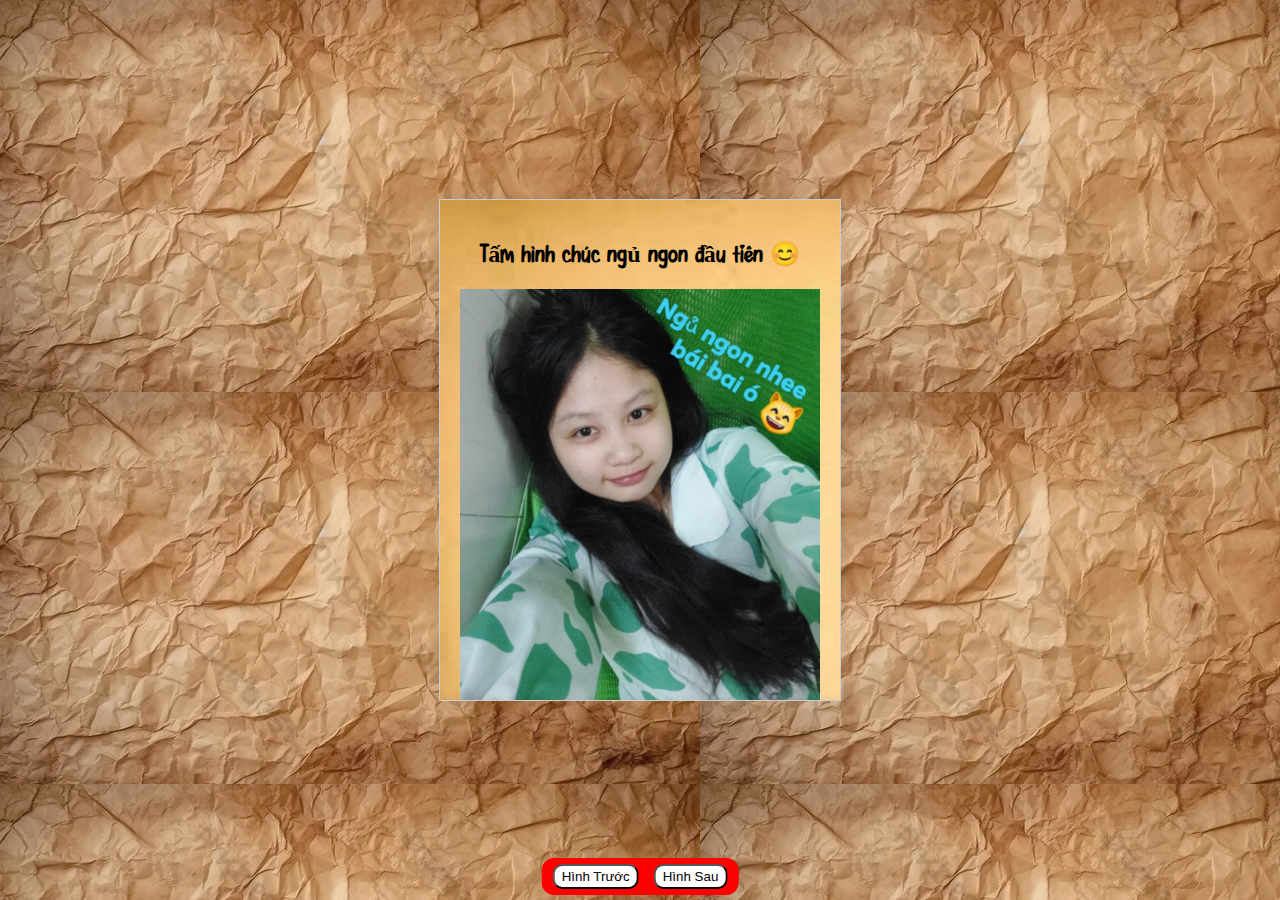
<file: hinh.html>
<!DOCTYPE html>
<html lang="vi">
<head>
    <meta charset="UTF-8">
    <meta name="viewport" content="width=device-width, initial-scale=1.0">
    <title>Album</title>
   <link href="style.css" rel="stylesheet">
    <style>
                         
 @font-face {
    font-family: Valentine;
    src: url(Kissing-Season.ttf);
} 
	     @font-face {
    font-family: Valentine1;
    src: url(MJ-Chalkduster.ttf);
}     
	    
        body {
         
            background-color: #cccccc;
            display: flex;
            justify-content: center;
            align-items: center;
            height: 100vh;
            margin: 0;
			background-image: url("anh.jpg!w700wp");
		font-family: Valentine;
        }
		
        .book {
            width: 400px;
            height: 500px;
            background-color: white;
			background-image: url("nen.jpg");
            border: 1px solid #ccc;
            box-shadow: 0 0 10px rgba(0, 0, 0, 0.1);
            overflow: hidden;
            position: relative;
        }
		 .book1 {
            width: 400px;
            height: 500px;
            background-color: black;
		
            border: 1px solid #ccc;
            box-shadow: 0 0 10px rgba(0, 0, 0, 0.1);
            overflow: hidden;
            position: relative;
        }
        .page {
            width: 100%;
            height: 100%;
            display: none;
            padding: 20px;
            box-sizing: border-box;
			
        }
        .active {
            display: block;
        }
        .controls {
            position: absolute;
            bottom: 5px;
            left: 50%;
            transform: translateX(-50%);
			border: 1px solid red;
			border-radius: 12px;
		padding : 5px;
			background-color: red;
			
        }
        button {
		
            padding: 3px 7px;
            margin: 0 5px;
            cursor: pointer;
			background-color: white;
			border-radius: 10px;
			
		

        }
	    p{
		
		   margin: 0 auto;
		    text-align: justify;
		    width: 300px;
		    font-family: "Times New Roman", Times, serif;
			font-size: 25px;
			color: white;
	    }
		

		h1
		{
		 vertical-align : middle;
		}
    </style>
</head>
<body>
<div class="controls">
        <button onclick="prevPage()">Hình Trước</button>
        <button onclick="nextPage()">Hình Sau</button>
    </div>
<div class="book">
    <div class="page active" id="page1">
        <h2 align="center">Tấm hình chúc ngủ ngon đầu tiên 😊</h2>
        <img src="1.jpg" alt="Hình ảnh trang 1" style="width:100%; height:auto;">
       
		
    </div>
    <div class="page" id="page2">
          <h2 align="center">Ngủ ngon thứ 2 và đầu tiên sau khi làm bồ mình😊</h2>
        <img src="2.jpg" alt="Hình ảnh trang 2" style="width:100%; height:100%;">
      
    </div>
    <div class="page" id="page3">
         <h2 align="center">Tấm hình chúc ngủ ngon thứ 3😊</h2>
        <img src="3.jpg" alt="Hình ảnh trang 3" style="width:100%; height:100%;">
       
    </div>
	<div class="page" id="page4">
         <h2 align="center">Hùuuuuu</h2>
        <img src="4.jpg" alt="Hình ảnh trang 3" style="width:100%; height:auto;">
       
    </div>
	<div class="page" id="page5">
         <h2 align="center">Cưng 🙈</h2>
        <img src="a2.jpg" alt="Hình ảnh trang 3" style="width:100%; height:auto;">
       
    </div>
		<div class="page" id="page6">
         <h2 align="center">Mặt trời cười</h2>
        <img src="a1.jpg" alt="Hình ảnh trang 3" style="width:100%; height:auto;">
       
    </div>
	<div class="page" id="page7">
         <h2 align="center">Chuẩn bị sẵn sàng cho văn nghệ</h2>
        <img src="5.jpg" alt="Hình ảnh trang 3" style="width:100%; height:auto;">
       
    </div>
	<div class="page" id="page8">
         <h2 align="center">3 chấm</h2>
        <img src="6.jpg" alt="Hình ảnh trang 3" style="width:100%; height:auto;">
       
    </div>
	<div class="page" id="page9">
         <h2 align="center">Tóc hơi sợ mà xinh quá!!!</h2>
        <img src="7.jpg" alt="Hình ảnh trang 3" style="width:100%; height:auto;">
       
    </div>
	<div class="page" id="page10">
         <h2 align="center">Đêm đầu ở Đà Lạt 😻</h2>
        <img src="10.jpg" alt="Hình ảnh trang 3" style="width:100%; height:auto;">
       
    </div>
	<div class="page" id="page11">
         <h2 align="center">Buổi sáng ngày 2</h2>
        <img src="11.jpg" alt="Hình ảnh trang 3" style="width:100%; height:auto;">
       
    </div>
	<div class="page" id="page12">
         <h2 align="center">Buổi trưa ngày 2</h2>
        <img src="12.jpg" alt="Hình ảnh trang 3" style="width:100%; height:auto;">
       
    </div>
	<div class="page" id="page13">
         <h2 align="center">Đêm cuối 😿</h2>
        <img src="13.jpg" alt="Hình ảnh trang 3" style="width:100%; height:auto;">
       
    </div>
	<div class="page" id="page14">
         <h2 align="center">Buổi sáng cuối cùng🔥🔥🔥</h2>
        <img src="14a.jpg" alt="Hình ảnh trang 3" style="width:100%; height:auto;">
	
	
       
    </div>
	<div class="page" id="page15">
            <h2 align="center">Buổi sáng cuối cùng🔥🔥🔥</h2>
     	<img src="14b.jpg" alt="Hình ảnh trang 3" style="width:100%; height:auto;">
       
    </div>
	<div class="page" id="page16">
          <h2 align="center">Buổi sáng cuối cùng🔥🔥🔥</h2>
       	<img src="14c.jpg" alt="Hình ảnh trang 3" style="width:100%; height:auto;">
       
    </div>
	<div class="page" id="page17">
          <h1 align="center" >Những tấm ảnh đặt biệt :)) ==></h1>
       
       
    </div>
		<div class="page" id="page18">
          <h2 align="center">😝</h2>
       	<img src="18.jpg" alt="Hình ảnh trang 3" style="width:100%; height:auto;">
       
    </div>
		<div class="page" id="page19">
          <h2 align="center">2 siu phẩm khiến tui mê mệt và siêu SIMPPP😍😍😍😍😍</h2>
       	<img src="19.jpg" alt="Hình ảnh trang 3" style="width:100%; height:auto;">
       
    </div>
	
      <div class="book1">
   
	<div class="page" id="page20">
          <p>Hello cô bé của anh, thiệp viết tay nếu chữ không đọc được thì cũng không có ý nghĩa nên mong em thông cảm cho anh và xem thiệp trên đây nhé!</p>
		<p>Cảm ơn em vì đã cho anh hiểu được ý nghĩa của ngày lễ này, cho anh lần đầu cảm thấy vui sướng vì một vài dòng tin nhắn.</p>
	
       
       
    </div>
	<div class="page" id="page21">
      
		<p>Những tin nhắn như "dạ","anh à","về rùi" chỉ tốn vài giây để gõ phím nhưng có thể làm anh vui cả ngày. Đặc biệt là "nhớ anh".</p>
		<p>Tiếp đến thì cho anh xin lỗi vì thời gian qua đã nhiều lần làm em không vui.</p>
			<p>Những lần em giận, anh nhận ra mình thật sự muốn em trở lại bình thường.</p>
       
       
    </div>
	<div class="page" id="page22">
      
		<p>Trước đây anh luôn cảm thấy bản thân mình quá tệ, không bằng những người bạn trai khác, nên anh rất ngại khi ở gần em. Đỉnh điểm của sự tiêu cực là trong lần em giận gần đây nhất, anh đã hỏi một câu hỏi mà anh không ngờ là mình sẽ dám hỏi.</p>
		<p>Nhưng sau khi nhận được câu trả lời là không.</p>
       
       
    </div>
	<div class="page" id="page23">
      
		<p>Trong lúc em ghét anh nhưng vẫn trả lời như vậy khiến anh thay đổi suy nghĩ rất nhiều.</p>
		<p>Hứa là trong tương lai gần sẽ không như vậy nữa để bù đắp những tháng ngày tiếp xúc 1 chiều mà anh đã làm với cục cưng của anh.</p>

       
       
    </div>
	<div class="page" id="page24">
      
	
		<p>Kết lại chúc em ngày lễ thật vui vẻ và hạnh phúc, những tháng ngày sau nụ cười đã hút hồn anh vẫn sẽ nở trên môi.</p>
       
       
    </div>
       
       
    </div>
</div>


<script>
    let currentPage = 0;
    const pages = document.querySelectorAll('.page');

    function showPage(index) {
        pages.forEach((page, i) => {
            page.classList.remove('active');
            if (i === index) {
                page.classList.add('active');
            }
        });
    }

    function nextPage() {
        if (currentPage < pages.length - 1) {
            currentPage++;
            showPage(currentPage);
        }
    }

    function prevPage() {
        if (currentPage > 0) {
            currentPage--;
            showPage(currentPage);
        }
    }
</script>

</body>
</html>
</file>
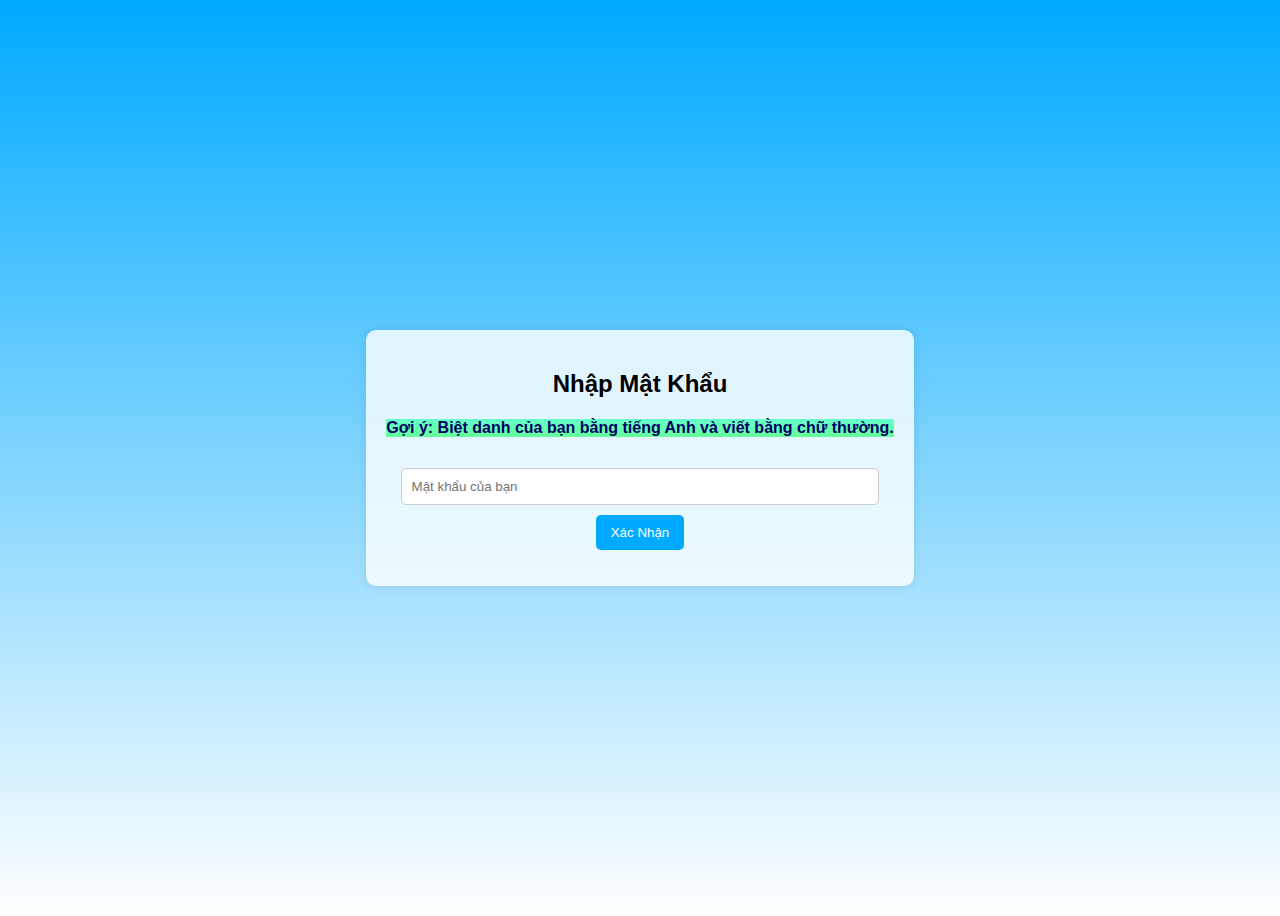
<file: index2.html>
<!DOCTYPE html>
<html lang="vi">
<head>
    <meta charset="UTF-8">
    <meta name="viewport" content="width=device-width, initial-scale=1.0">
    <title>Trang Nhập Mật Khẩu</title>
    <style>
        body {
            height: 100vh;
            display: flex;
            justify-content: center;
            align-items: center;
            background: linear-gradient(to bottom, #00aaff, #ffffff);
            font-family: Arial, sans-serif;
        }
        .container {
            text-align: center;
            background-color: rgba(255, 255, 255, 0.8);
            padding: 20px;
            border-radius: 10px;
            box-shadow: 0 0 10px rgba(0, 0, 0, 0.1);
        }
        input[type="password"] {
            padding: 10px;
            margin: 10px 0;
            border: 1px solid #ccc;
            border-radius: 5px;
            width: 90%;
        }
        button {
            padding: 10px 15px;
            background-color: #00aaff;
            color: white;
            border: none;
            border-radius: 5px;
            cursor: pointer;
        }
        
		button:hover {
            background-color: #0088cc;
        }
		h4 {
           background: linear-gradient(to bottom, #66FFCC, #66FF99);
		   color: 	#000066;
        }
    </style>
</head>
<body>
    <div class="container">
        <h2>Nhập Mật Khẩu</h2>
		<h4>Gợi ý: Biệt danh của bạn bằng tiếng Anh và viết bằng chữ thường.</h4>
        <input type="password" id="password" placeholder="Mật khẩu của bạn">
        <button onclick="checkPassword()">Xác Nhận</button>
        <p id="message" style="color: red;"></p>
    </div>

    <script>
        function checkPassword() {
            const password = document.getElementById('password').value;
            const correctPassword = 'duck'; // Thay đổi mật khẩu ở đây nếu cần
            const message = document.getElementById('message');

            if (password === correctPassword) {
                window.location.href = 'index1.html'; // Thay đổi đường dẫn trang mới ở đây
            } else {
                message.textContent = 'Mật khẩu không đúng. Vui lòng thử lại.';
            }
        }
    </script>
</body>
</html>
</file>
<file: style.css>
body {
    display: flex;
    justify-content: center;
    align-items: center;
    height: 100vh;
    background-color: #f0f0f0;
}

.heart-button {
    width: 100px;
    height: 100px;
    background-color: red;
    border: none;
    border-radius: 50px 50px 0 0;
    position: relative;
    cursor: pointer;
    outline: none;
    transform: rotate(-45deg);
}

.heart-button::before,
.heart-button::after {
    content: '';
    width: 100px;
    height: 100px;
    background-color: red;
    border-radius: 50px;
    position: absolute;
}

.heart-button::before {
    top: -50px;
    left: 0;
}

.heart-button::after {
    left: 50px;
    top: 0;
}
</file>
